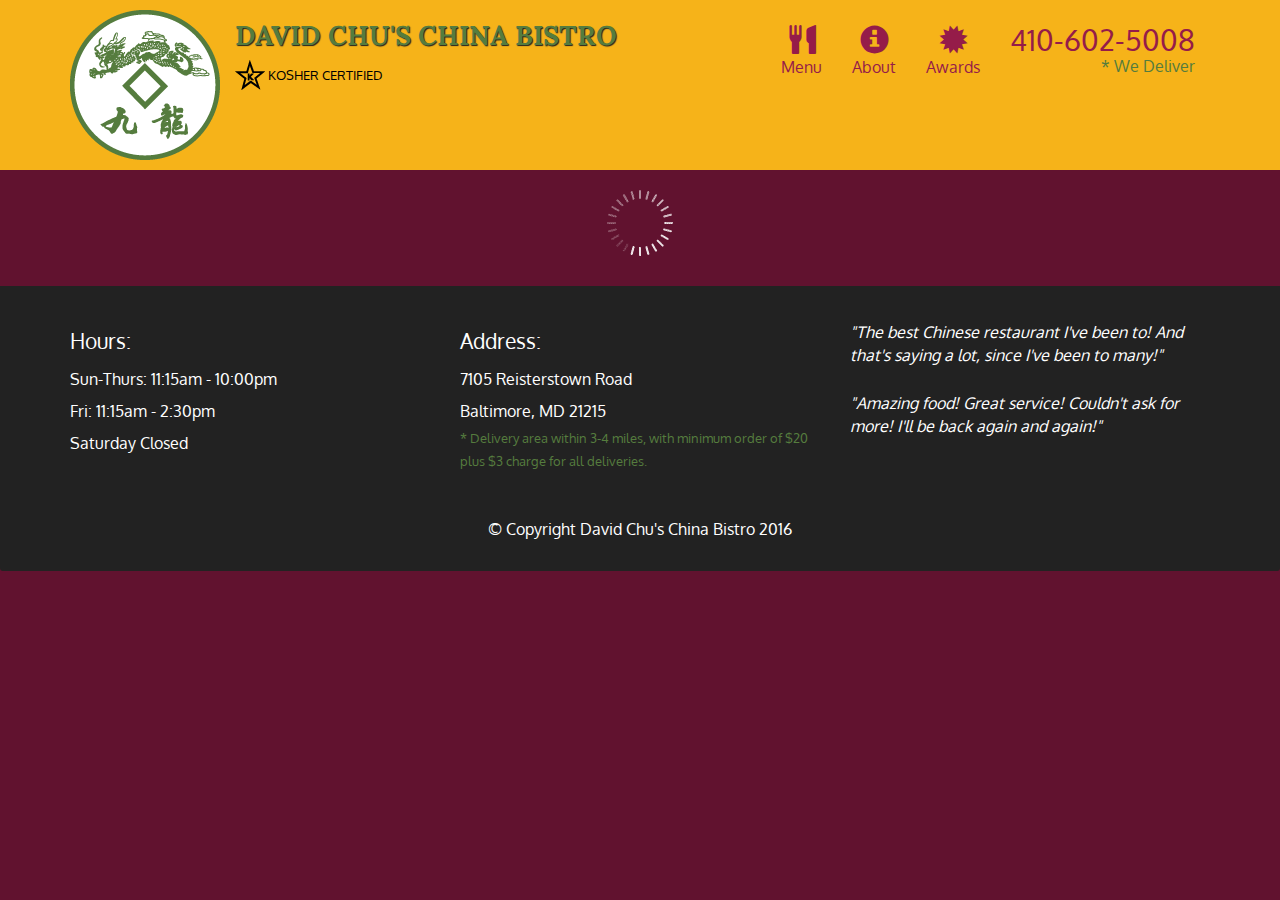
<file: mod5week5/index.html>
<!doctype html>
<html lang="en">
  <head>
    <meta charset="utf-8">
    <meta http-equiv="X-UA-Compatible" content="IE=edge">
    <meta name="viewport" content="width=device-width, initial-scale=1">
    <title>David Chu's China Bistro</title>
    <link rel="stylesheet" href="css/bootstrap.min.css">
    <link rel="stylesheet" href="css/styles.css">
    <link href='https://fonts.googleapis.com/css?family=Oxygen:400,300,700' rel='stylesheet' type='text/css'>
    <link href='https://fonts.googleapis.com/css?family=Lora' rel='stylesheet' type='text/css'>
  </head>
<body>
  <header>
    <nav id="header-nav" class="navbar navbar-default">
      <div class="container">
        <div class="navbar-header">
          <a href="index.html" class="pull-left visible-md visible-lg">
            <div id="logo-img" alt="Logo image"></div>
          </a>

          <div class="navbar-brand">
            <a href="index.html"><h1>David Chu's China Bistro</h1></a>
            <p>
              <img src="images/star-k-logo.png" alt="Kosher certification">
              <span>Kosher Certified</span>
            </p>
          </div>

          <button id="navbarToggle" type="button" class="navbar-toggle collapsed" data-toggle="collapse" data-target="#collapsable-nav" aria-expanded="false">
            <span class="sr-only">Toggle navigation</span>
            <span class="icon-bar"></span>
            <span class="icon-bar"></span>
            <span class="icon-bar"></span>
          </button>
        </div>
        
        <div id="collapsable-nav" class="collapse navbar-collapse">
           <ul id="nav-list" class="nav navbar-nav navbar-right">
            <li id="navHomeButton" class="visible-xs active">
              <a href="index.html">
                <span class="glyphicon glyphicon-home"></span> Home</a>
            </li>
            <li id="navMenuButton">
              <a href="#" onclick="$dc.loadMenuCategories();">
                <span class="glyphicon glyphicon-cutlery"></span><br class="hidden-xs"> Menu</a>
            </li>
            <li>
              <a href="#">
                <span class="glyphicon glyphicon-info-sign"></span><br class="hidden-xs"> About</a>
            </li>
            <li>
              <a href="#">
                <span class="glyphicon glyphicon-certificate"></span><br class="hidden-xs"> Awards</a>
            </li>
            <li id="phone" class="hidden-xs">
              <a href="tel:410-602-5008">
                <span>410-602-5008</span></a><div>* We Deliver</div>
            </li>
          </ul><!-- #nav-list -->
        </div><!-- .collapse .navbar-collapse -->
      </div><!-- .container -->
    </nav><!-- #header-nav -->
  </header>

  <div id="call-btn" class="visible-xs">
    <a class="btn" href="tel:410-602-5008">
    <span class="glyphicon glyphicon-earphone"></span>
    410-602-5008
    </a>
  </div>
  <div id="xs-deliver" class="text-center visible-xs">* We Deliver</div>

  <div id="main-content" class="container"></div>

  <footer class="panel-footer">
    <div class="container">
      <div class="row">
        <section id="hours" class="col-sm-4">
          <span>Hours:</span><br>
          Sun-Thurs: 11:15am - 10:00pm<br>
          Fri: 11:15am - 2:30pm<br>
          Saturday Closed
          <hr class="visible-xs">
        </section>
        <section id="address" class="col-sm-4">
          <span>Address:</span><br>
          7105 Reisterstown Road<br>
          Baltimore, MD 21215
          <p>* Delivery area within 3-4 miles, with minimum order of $20 plus $3 charge for all deliveries.</p>
          <hr class="visible-xs">
        </section>
        <section id="testimonials" class="col-sm-4">
          <p>"The best Chinese restaurant I've been to! And that's saying a lot, since I've been to many!"</p>
          <p>"Amazing food! Great service! Couldn't ask for more! I'll be back again and again!"</p>
        </section>
      </div>
      <div class="text-center">&copy; Copyright David Chu's China Bistro 2016</div>
    </div>
  </footer>

  <!-- jQuery (Bootstrap JS plugins depend on it) -->
  <script src="js/jquery-2.1.4.min.js"></script>
  <script src="js/bootstrap.min.js"></script>
  <script src="js/ajax-utils.js"></script>
  <script src="js/script.js"></script>
</body>
</html>
</file>
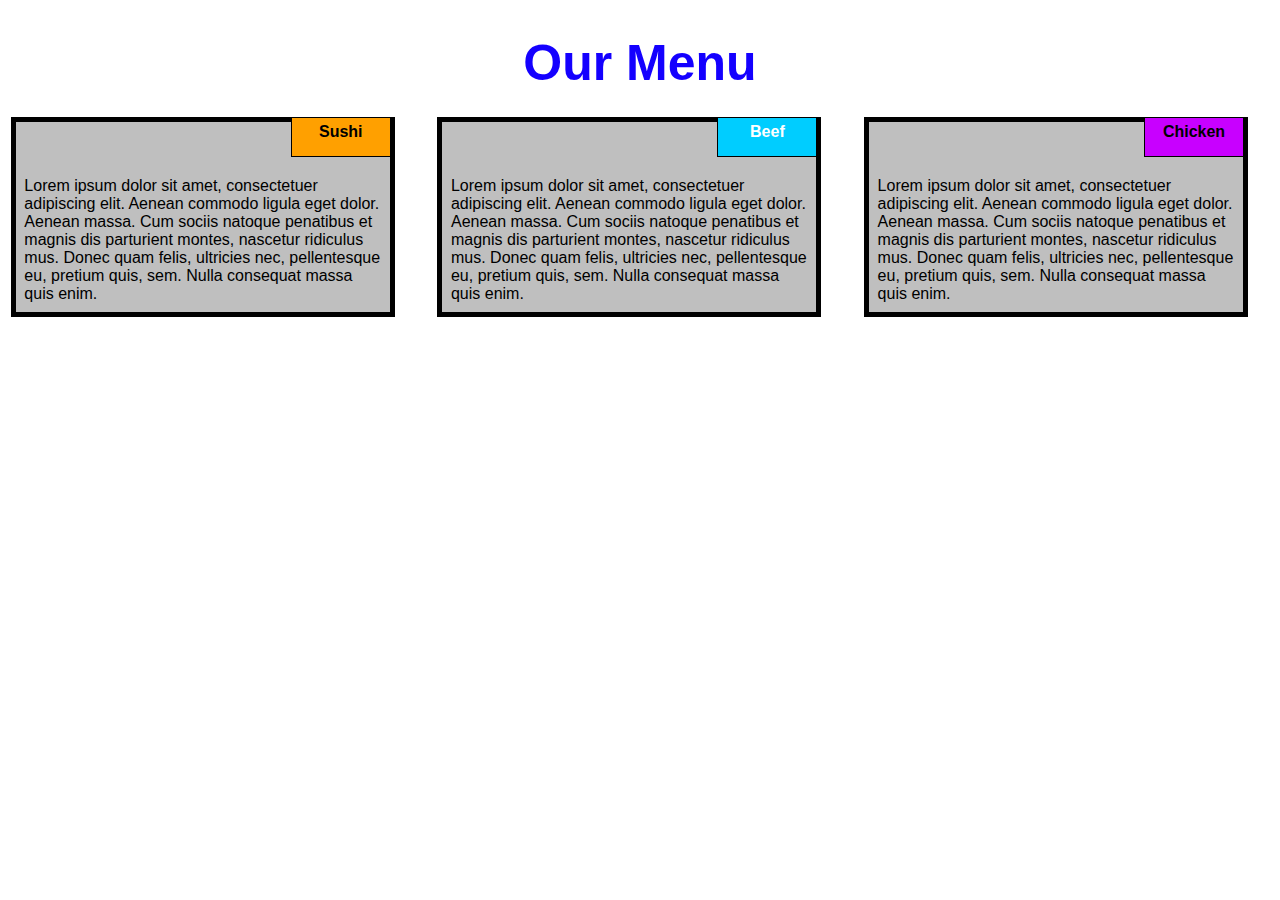
<file: module2solution/index.html>
<!DOCTYPE html>
<html>
<head>

<title>Responsive Layout</title>
<meta name="viewport" content="width=device-width, initial-scale=1">
<link rel="stylesheet" type="text/css" href="style.css">

</head>
<body>
<h1>Our Menu</h1>



  <div class="col-lg-4 col-md-6 col-sm-12">
  	<div class="box">
  		<p class="content-name name1">Chicken</p>
  		<p class="content">Lorem ipsum dolor sit amet, consectetuer adipiscing elit. Aenean commodo ligula eget dolor. Aenean massa. Cum sociis natoque penatibus et magnis dis parturient montes, nascetur ridiculus mus. Donec quam felis, ultricies nec, pellentesque eu, pretium quis, sem. Nulla consequat massa quis enim.</p>
  	</div>
  </div>

  <div class="col-lg-4 col-md-6 col-sm-12">
  	<div class="box">
   		<p class="content-name name2">Beef</p>
   		<p class="content">Lorem ipsum dolor sit amet, consectetuer adipiscing elit. Aenean commodo ligula eget dolor. Aenean massa. Cum sociis natoque penatibus et magnis dis parturient montes, nascetur ridiculus mus. Donec quam felis, ultricies nec, pellentesque eu, pretium quis, sem. Nulla consequat massa quis enim.</p>
  	</div>
  </div>

  <div class="col-lg-4 col-md-12 col-sm-12">
  	<div class="box">
  		<p class="content-name name3">Sushi</p>
  		<p class="content">Lorem ipsum dolor sit amet, consectetuer adipiscing elit. Aenean commodo ligula eget dolor. Aenean massa. Cum sociis natoque penatibus et magnis dis parturient montes, nascetur ridiculus mus. Donec quam felis, ultricies nec, pellentesque eu, pretium quis, sem. Nulla consequat massa quis enim.</p>
  	</div>	
  </div>

</body>
</html>
</file>
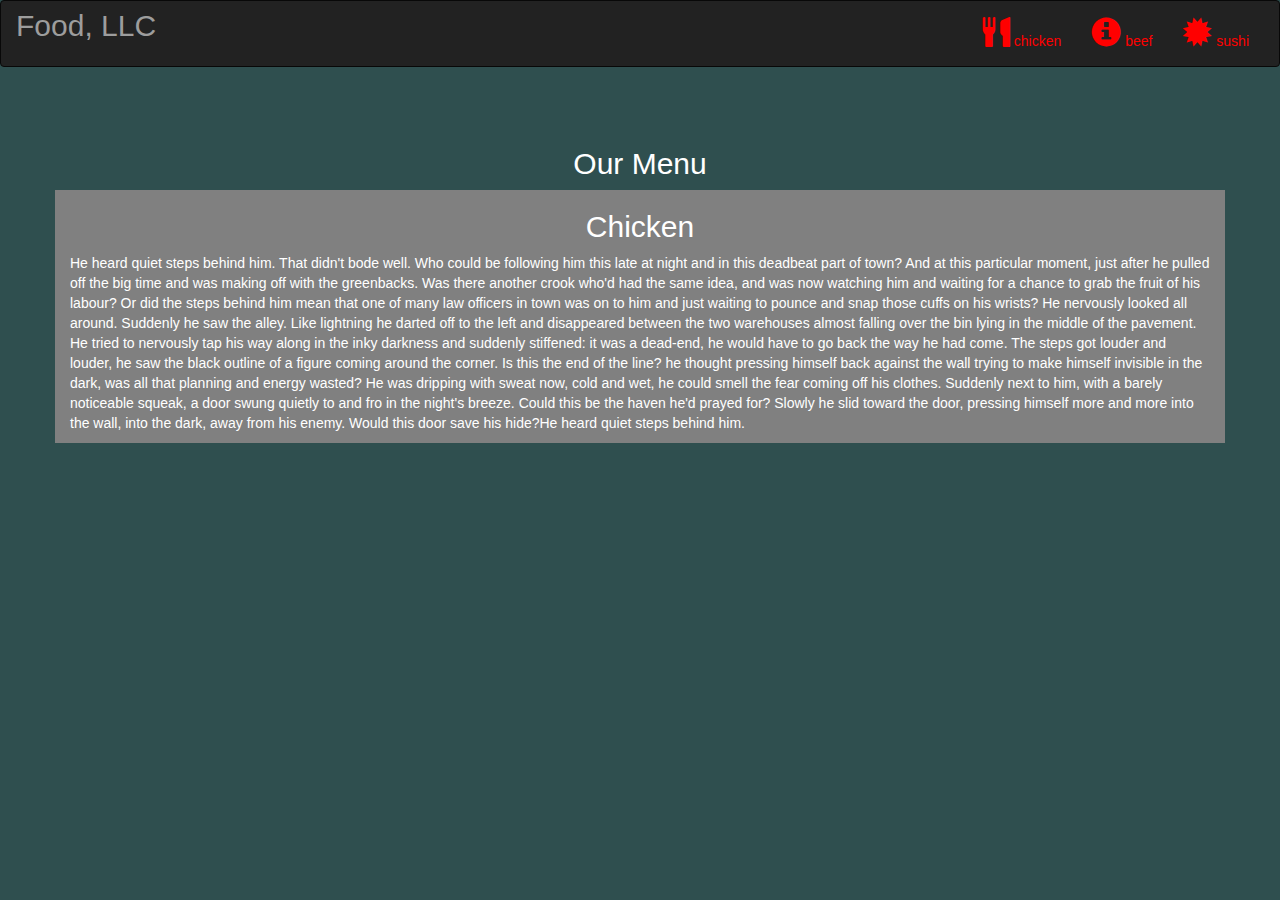
<file: module3/index.html>
<!DOCTYPE html>
<html lang="en">
<head>
  <title>mod3week3</title>
  <meta charset="utf-8">
  <meta name="viewport" content="width=device-width, initial-scale=1">
  <link rel="stylesheet" href="https://maxcdn.bootstrapcdn.com/bootstrap/3.4.1/css/bootstrap.min.css">
  <link rel="stylesheet" type="text/css" href="style.css">
  <script src="https://ajax.googleapis.com/ajax/libs/jquery/3.5.1/jquery.min.js"></script>
  <script src="https://maxcdn.bootstrapcdn.com/bootstrap/3.4.1/js/bootstrap.min.js"></script>
</head>
<body>

<nav class="navbar navbar-inverse">
  <div class="container-fluid">
    <div class="navbar-header">
      <button type="button" class="navbar-toggle collapsed visible xs" data-toggle="collapse" data-target="#myNavbar">
        <span class="icon-bar"></span>
        <span class="icon-bar"></span>
        <span class="icon-bar"></span>                        
      </button>
      <a class="navbar-brand" href="#" >Food, LLC</a>
    </div>
    <div class="collapse navbar-collapse" id="myNavbar">
    
      <ul class="nav navbar-nav navbar-right" >
        <li style>
        <a href="#" > 
        <span class="glyphicon glyphicon-cutlery"></span> chicken</a>
        </li>
        <li>
        <a href="#" >
        <span class="glyphicon glyphicon-info-sign"></span> beef</a>
        </li>
        <li>
        <a href="#">
        <span class="glyphicon glyphicon-certificate"></span> sushi</a>
        </li>
      </ul>
    </div>
  </div>
</nav>
<br>
<br>  
<h1><p class="text-center">Our Menu</p></h1>


<div id="main-content" class="container">
  <div id="home-tiles" class="row">
      <div class="col-md-12 col-sm-12 col-xs-12">
            
            <p id="chickstory">
          <h2>Chicken</h2>
              He heard quiet steps behind him. That didn't bode well. Who could be following him this late at night and in this deadbeat part of town? And at this particular moment, just after he pulled off the big time and was making off with the greenbacks. Was there another crook who'd had the same idea, and was now watching him and waiting for a chance to grab the fruit of his labour? Or did the steps behind him mean that one of many law officers in town was on to him and just waiting to pounce and snap those cuffs on his wrists? He nervously looked all around. Suddenly he saw the alley. Like lightning he darted off to the left and disappeared between the two warehouses almost falling over the bin lying in the middle of the pavement. He tried to nervously tap his way along in the inky darkness and suddenly stiffened: it was a dead-end, he would have to go back the way he had come. The steps got louder and louder, he saw the black outline of a figure coming around the corner. Is this the end of the line? he thought pressing himself back against the wall trying to make himself invisible in the dark, was all that planning and energy wasted? He was dripping with sweat now, cold and wet, he could smell the fear coming off his clothes. Suddenly next to him, with a barely noticeable squeak, a door swung quietly to and fro in the night's breeze. Could this be the haven he'd prayed for? Slowly he slid toward the door, pressing himself more and more into the wall, into the dark, away from his enemy. Would this door save his hide?He heard quiet steps behind him. 
            </p>
      </div>
    </div>
</div>

</body>
</html>
</file>
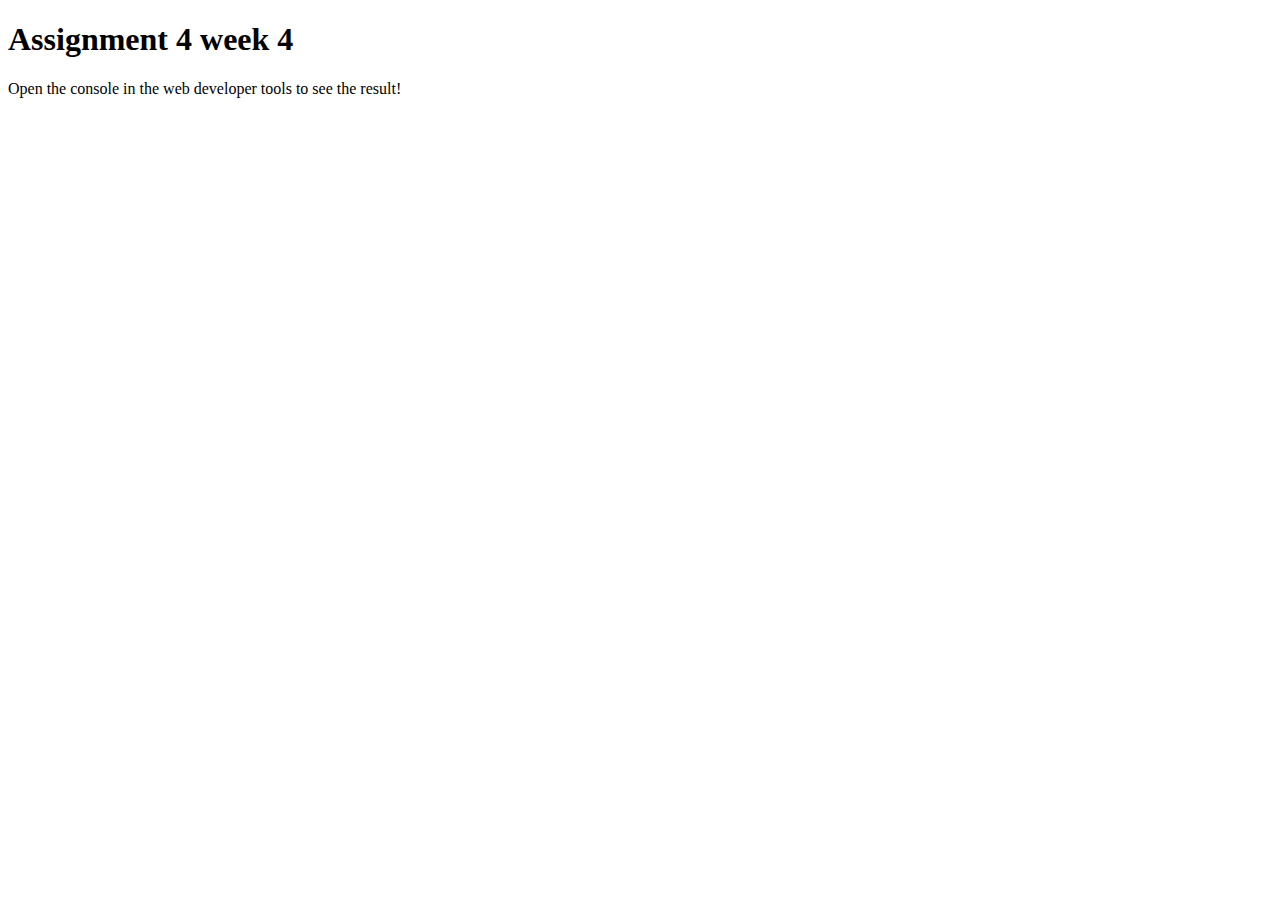
<file: module4/index.html>
<!DOCTYPE html>
<html>

<head>
    <meta charset="utf-8">
    <title>Module 4 Assignment 4 week 4</title>
    <script src="SpeakHello.js"></script>
    <script src="SpeakGoodBye.js"></script>
    <script src="script.js"></script>
</head>

<body>
    <h1>Assignment 4 week 4</h1>
    <p>Open the console in the web developer tools to see the result!</p>
</body>

</html>
</file>
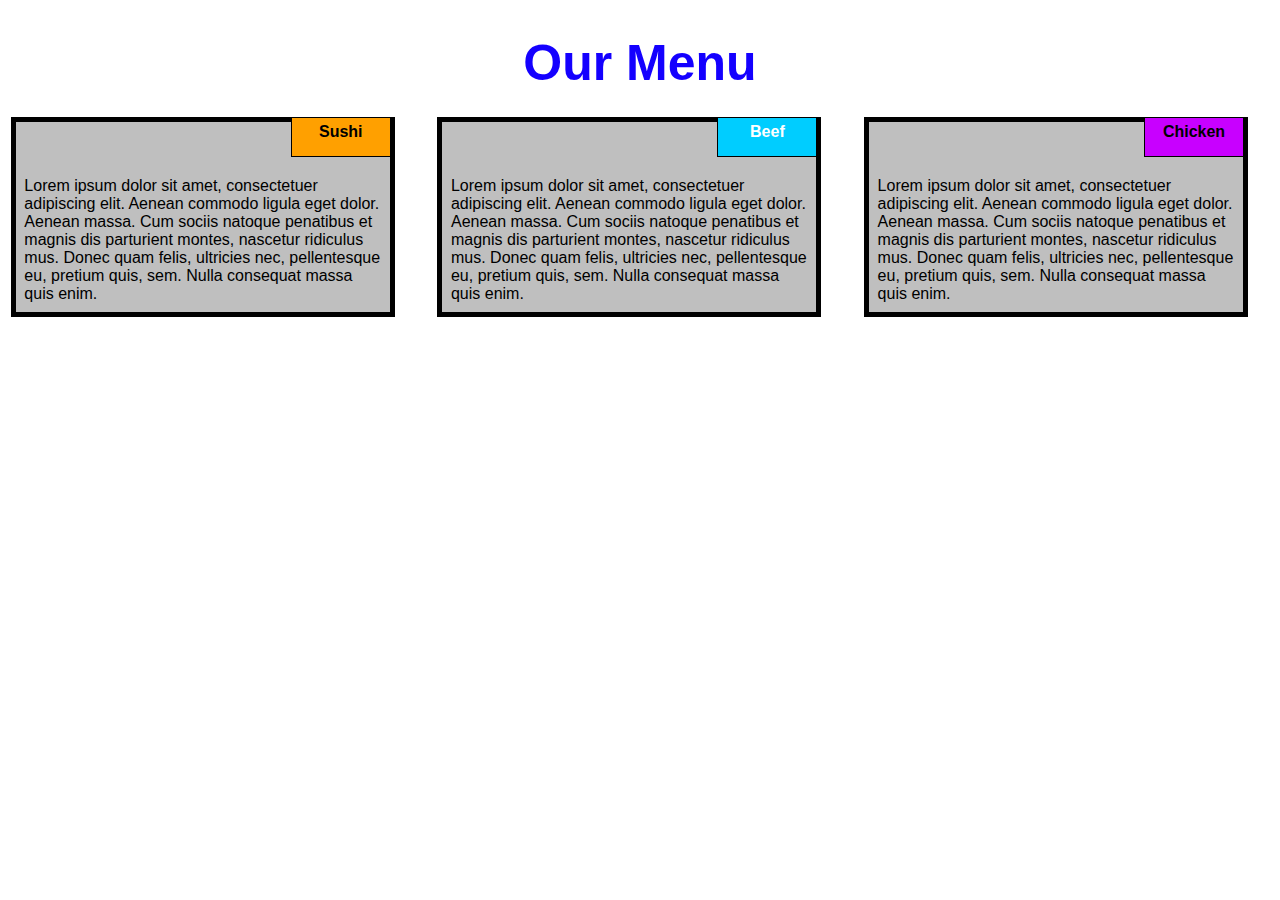
<file: mod2 solution.html>
<!DOCTYPE html>
<html>
<head>

<title>Responsive Layout</title>
<meta name="viewport" content="width=device-width, initial-scale=1">
<link rel="stylesheet" type="text/css" href="style2.css">

</head>
<body>
<h1>Our Menu</h1>



  <div class="col-lg-4 col-md-6 col-sm-12">
  	<div class="box">
  		<p class="content-name name1">Chicken</p>
  		<p class="content">Lorem ipsum dolor sit amet, consectetuer adipiscing elit. Aenean commodo ligula eget dolor. Aenean massa. Cum sociis natoque penatibus et magnis dis parturient montes, nascetur ridiculus mus. Donec quam felis, ultricies nec, pellentesque eu, pretium quis, sem. Nulla consequat massa quis enim.</p>
  	</div>
  </div>

  <div class="col-lg-4 col-md-6 col-sm-12">
  	<div class="box">
   		<p class="content-name name2">Beef</p>
   		<p class="content">Lorem ipsum dolor sit amet, consectetuer adipiscing elit. Aenean commodo ligula eget dolor. Aenean massa. Cum sociis natoque penatibus et magnis dis parturient montes, nascetur ridiculus mus. Donec quam felis, ultricies nec, pellentesque eu, pretium quis, sem. Nulla consequat massa quis enim.</p>
  	</div>
  </div>

  <div class="col-lg-4 col-md-12 col-sm-12">
  	<div class="box">
  		<p class="content-name name3">Sushi</p>
  		<p class="content">Lorem ipsum dolor sit amet, consectetuer adipiscing elit. Aenean commodo ligula eget dolor. Aenean massa. Cum sociis natoque penatibus et magnis dis parturient montes, nascetur ridiculus mus. Donec quam felis, ultricies nec, pellentesque eu, pretium quis, sem. Nulla consequat massa quis enim.</p>
  	</div>	
  </div>

</body>
</html>
</file>
<file: mod5week5/css/styles.css>
body {
  font-size: 16px;
  color: #fff;
  background-color: #61122f;
  font-family: 'Oxygen', sans-serif;
}

/** HEADER **/
#header-nav {
  background-color: #f6b319;
  border-radius: 0;
  border: 0;
}

#logo-img {
  background: url('../images/restaurant-logo_large.png') no-repeat;
  width: 150px;
  height: 150px;
  margin: 10px 15px 10px 0;
}

.navbar-brand {
  padding-top: 25px;
}
.navbar-brand h1 { /* Restaurant name */
  font-family: 'Lora', serif;
  color: #557c3e;
  font-size: 1.5em;
  text-transform: uppercase;
  font-weight: bold;
  text-shadow: 1px 1px 1px #222;
  margin-top: 0;
  margin-bottom: 0;
  line-height: .75;
}
.navbar-brand a:hover, .navbar-brand a:focus {
  text-decoration: none;
}
.navbar-brand p { /* Kosher cert */
  color: #000;
  text-transform: uppercase;
  font-size: .7em;
  margin-top: 15px;
}
.navbar-brand p span { /* Star-K */
  vertical-align: middle;
}

#nav-list {
  margin-top: 10px;
}
#nav-list a {
  color: #951C49;
  text-align: center;
}
#nav-list a:hover {
  background: #E7E7E7;
}
#nav-list a span {
  font-size: 1.8em;
}

#phone {
  margin-top: 5px;
}
#phone a { /* Phone number */
  text-align: right;
  padding-bottom: 0;
}
#phone div { /* We Deliver */
  color: #557c3e;
  text-align: right;
  padding-right: 15px;
}

.navbar-header button.navbar-toggle, .navbar-header .icon-bar {
  border: 1px solid #61122f;
}
.navbar-header button.navbar-toggle {
  clear: both;
  margin-top: -30px;
}
/* END HEADER */

/* FOOTER */
.panel-footer {
  margin-top: 30px;
  padding-top: 35px;
  padding-bottom: 30px;
  background-color: #222;
  border-top: 0;
}
.panel-footer div.row {
  margin-bottom: 35px;
}
#hours, #address {
  line-height: 2;
}
#hours > span, #address > span {
  font-size: 1.3em;
}
#address p {
  color: #557c3e;
  font-size: .8em;
  line-height: 1.8;
}
#testimonials {
  font-style: italic;
}
#testimonials p:nth-child(2) {
  margin-top: 25px;
}
/* END FOOTER */



/* HOME PAGE */
.container .jumbotron {
  box-shadow: 0 0 50px #3F0C1F;
  border: 2px solid #3F0C1F;
}

#menu-tile, #specials-tile, #map-tile {
  height: 250px;
  width: 100%;
  margin-bottom: 15px;
  position: relative;
  border: 2px solid #3F0C1F;
  overflow: hidden;
}
#menu-tile:hover, #specials-tile:hover, #map-tile:hover {
  box-shadow: 0 1px 5px 1px #cccccc;
}
#menu-tile {
  background: url('../images/menu-tile.jpg') no-repeat;
  background-position: center;
}
#specials-tile {
  background: url('../images/specials-tile.jpg') no-repeat;
  background-position: center;
}
#menu-tile span, #specials-tile span, #map-tile span {
  position: absolute;
  bottom: 0;
  right: 0;
  width: 100%;
  text-align: center;
  font-size: 1.6em;
  text-transform: uppercase;
  background-color: #000;
  color: #fff;
  opacity: .8;
}
/* END HOME PAGE */

/* MENU CATEGORIES PAGE */
.category-tile { 
  position: relative;
  border: 2px solid #3F0C1F;
  overflow: hidden;
  width: 200px;
  height: 200px;
  margin: 0 auto 15px;
}
.category-tile span {
  position: absolute;
  bottom: 0;
  right: 0;
  width: 100%;
  text-align: center;
  font-size: 1.2em;
  text-transform: uppercase;
  background-color: #000;
  color: #fff;
  opacity: .8;
}
.category-tile:hover {
  box-shadow: 0 1px 5px 1px #cccccc;
}

#menu-categories-title + div {
  margin-bottom: 50px;
}
/* END MENU CATEGORIES PAGE */

/* SINGLE CATEGORY PAGE */
.menu-item-tile {
  margin-bottom: 25px;
}
.menu-item-tile hr {
  width: 80%;
}
.menu-item-tile .menu-item-price {
  font-size: 1.1em;
  text-align: right;
  margin-top: -15px;
  margin-right: -15px;
}
.menu-item-tile .menu-item-price span {
  font-size: .6em;
}
.menu-item-photo {
  position: relative;
  border: 2px solid #3F0C1F; 
  overflow: hidden;
  padding: 0;
  margin-right: -15px;
  margin-left: auto;
  margin-bottom: 20px;
  max-width: 250px;
}
.menu-item-photo div {
  position: absolute;
  bottom: 0;
  right: 0;
  width: 80px;
  background-color: #557c3e;
  text-align: center;
}
.menu-item-description {
  padding-right: 30px;
}
h3.menu-item-title {
  margin: 0 0 10px;
}
.menu-item-details {
  font-size: .9em;
  font-style: italic;
}
/* END SINGLE CATEGORY PAGE */


/********** Large devices only **********/
@media (min-width: 1200px) {
  .container .jumbotron {
    background: url('../images/jumbotron_1200.jpg') no-repeat;
    height: 675px;
  }
}

/********** Medium devices only **********/
@media (min-width: 992px) and (max-width: 1199px) {
  /* Header */
  #logo-img {
    background: url('../images/restaurant-logo_medium.png') no-repeat;
    width: 100px;
    height: 100px;
    margin: 5px 5px 5px 0;
  }
  /* End Header */

  /* Home Page */
  .container .jumbotron {
    background: url('../images/jumbotron_992.jpg') no-repeat;
    height: 558px;
  }
  /* End Home Page */
}

/********** Small devices only **********/
@media (min-width: 768px) and (max-width: 991px) {
  /* Home Page */
  .container .jumbotron {
    background: url('../images/jumbotron_768.jpg') no-repeat;
    height: 432px;
  }
  /* End Home Page */
}

/********** Extra small devices only **********/
@media (max-width: 767px) {
  /* Header */
  .navbar-brand {
    padding-top: 10px;
    height: 80px;
  }
  .navbar-brand h1 { /* Restaurant name */
    padding-top: 10px;
    font-size: 5vw; /* 1vw = 1% of viewport width */
  }
  .navbar-brand p { /* Kosher cert */
    font-size: .6em;
    margin-top: 12px;
  }
  .navbar-brand p img { /* Star-K */
    height: 20px;
  }

  #collapsable-nav a { /* Collapsed nav menu text */
    font-size: 1.2em;
  }
  #collapsable-nav a span { /* Collapsed nav menu glyph */
    font-size: 1em;
    margin-right: 5px;
  }

  #call-btn > a {
    font-size: 1.5em;
    display: block;
    margin: 0 20px;
    padding: 10px;
    border: 2px solid #fff;
    background-color: #f6b319;
    color: #951c49;
  }
  #xs-deliver {
    margin-top: 5px;
    font-size: .7em;
    letter-spacing: .1em;
    text-transform: uppercase;
  }
  /* End Header */

  /* Footer */
  .panel-footer section {
    margin-bottom: 30px;
    text-align: center;
  }
  .panel-footer section:nth-child(3) {
    margin-bottom: 0; /* margin already exists on the whole row */
  }
  .panel-footer section hr {
    width: 50%;
  }
  /* End Footer */

  /* Home Page */
  .container .jumbotron {
    margin-top: 30px;
    padding: 0;
  }
  #menu-tile, #specials-tile {
    width: 360px;
    margin: 0 auto 15px;
  }

  .menu-item-photo {
    margin-right: auto;
  }
  .menu-item-tile .menu-item-price {
    text-align: center;
  }
  .menu-item-description {
    text-align: center;;
  }
}


/********** Super extra small devices Only :-) (e.g., iPhone 4) **********/
@media (max-width: 479px) {
  /* Header */
  .navbar-brand h1 { /* Restaurant name */
    padding-top: 5px;
    font-size: 6vw;
  }
  /* End Header */
  
  /* Home page */
  #menu-tile, #specials-tile {
    width: 280px;
    margin: 0 auto 15px;
  }

  .col-xxs-12 {
    position: relative;
    min-height: 1px;
    padding-right: 15px;
    padding-left: 15px;
    float: left;
    width: 100%;
  }
}
</file>
<file: module2solution/style.css>
* {
  box-sizing: border-box;
}

body{
	margin: 0;
	padding: 0;
  font-family: "Helvetica", cursive, sans-serif;
}

.row{
  margin-top: 5%;
  margin-bottom: 5%;
}

h1 {
  margin-bottom: 15px;
  text-align: center;
  color: #1400ff;
  font-size: 50px;
}


.box{
  width: 100%;
  overflow: none;
}


.content-name{
  overflow: none;
  text-align: center;
  border: 1px solid black;
  width: 100px;
  height: 40px;
  padding: 5px;
  float: right;
  margin-right: 36px;
  margin-top: 0px;
  font-weight: bold;
  position: relative;
}

.content{
  border: 5px solid black;
  width: 90%;
  height: auto;
  margin: 2.5%;
  color: black
  font-size: 25px;
  padding: 2%;
  padding-top: 55px;
  background-color: rgba(128,128,128,0.5);
}

.name1{
  background-color: #C800FF;
}

.name2{
  color: white;
  background-color: #00CDFF;
}
.name3{
  background-color: #FFA000;
}


/********** Large devices only **********/
@media (min-width: 992px) {
  .col-lg-4 {
  	float: right;
    width: 33.33%;
  }
}
/********** Medium devices only **********/
@media (min-width: 768px) and (max-width: 991px) {
  .col-md-6,.col-md-12 {
    float: left;
  }
  .col-md-6 {
    width: 50%;
  }
  .col-md-12 {
    margin-left: -10px;
    width: 100%;
  }
  .name3{
    margin-right: 65px;
    width: 100px;
  }
}

@media (min-width: 0px) and (max-width: 767px) {
  .col-sm-12 {
  	float: left;
    width: 100%;
  }
  .content-name{
    margin-right: 30px;
  }
}
</file>
<file: module3/style.css>
body{
	background-color: #2F4F4F;
	color: white;
}
.glyphicon{
	font-size: 30px;
	color: #FF0000;
}

.center{
	width: 90%;
	background-color: grey;

}
.container
{
	background-color: grey;
}
.text-center{
	font-size: 30px;
}

h2{
	text-align: center;
}

#myNavbar ul li a {
	color: #FF0000
}
.navbar-brand{
font-size: 30px;	
}
</file>
<file: style2.css>
* {
  box-sizing: border-box;
}

body{
	margin: 0;
	padding: 0;
  font-family: "Helvetica", cursive, sans-serif;
}

.row{
  margin-top: 5%;
  margin-bottom: 5%;
}

h1 {
  margin-bottom: 15px;
  text-align: center;
  color: #1400ff;
  font-size: 50px;
}


.box{
  width: 100%;
  overflow: none;
}


.content-name{
  overflow: none;
  text-align: center;
  border: 1px solid black;
  width: 100px;
  height: 40px;
  padding: 5px;
  float: right;
  margin-right: 36px;
  margin-top: 0px;
  font-weight: bold;
  position: relative;
}

.content{
  border: 5px solid black;
  width: 90%;
  height: auto;
  margin: 2.5%;
  color: black
  font-size: 25px;
  padding: 2%;
  padding-top: 55px;
  background-color: rgba(128,128,128,0.5);
}

.name1{
  background-color: #C800FF;
}

.name2{
  color: white;
  background-color: #00CDFF;
}
.name3{
  background-color: #FFA000;
}


/********** Large devices only **********/
@media (min-width: 992px) {
  .col-lg-4 {
  	float: right;
    width: 33.33%;
  }
}
/********** Medium devices only **********/
@media (min-width: 768px) and (max-width: 991px) {
  .col-md-6,.col-md-12 {
    float: left;
  }
  .col-md-6 {
    width: 50%;
  }
  .col-md-12 {
    margin-left: -10px;
    width: 100%;
  }
  .name3{
    margin-right: 65px;
    width: 100px;
  }
}

@media (min-width: 0px) and (max-width: 767px) {
  .col-sm-12 {
  	float: left;
    width: 100%;
  }
  .content-name{
    margin-right: 30px;
  }
}
</file>
